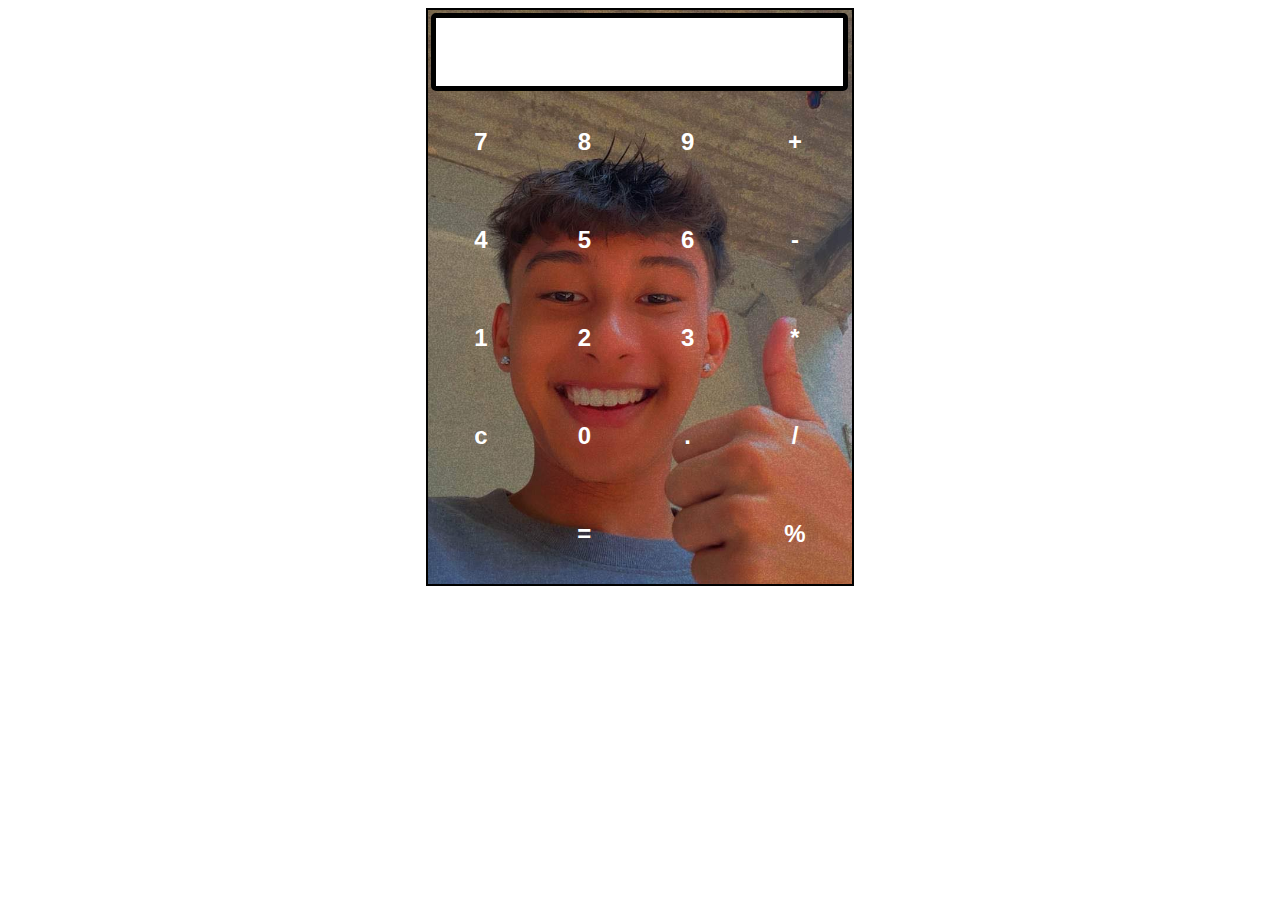
<file: calcu.html>
<!DOCTYPE html> 
<html> 

<head> 
	<title>HTML Calculator</title> 

<style>
    table {
        border: 2px solid black;
        margin-left: auto;
        margin-right: auto;
        background-image: url(riely.jpg); /* Replace with the correct path or keep it in the same directory */
        background-size: cover; /* Adjust the background size as needed */
        background-position: center;
        background-repeat: no-repeat;
    }

    input[type="button"] {
        width: 100%;
        padding: 30px 40px;
        background-color: transparent; /* Make the buttons transparent */
        color: white;
        font-size: 24px;
        font-weight: bold;
        border: 3px solid transparent; /* Set initial border to transparent */
        border-radius: 5px;
        transition: background-color 0.3s, border-color 0.3s; /* Add transition effect */
    }

    input[type="button"]:hover {
        background-color: black; /* Change background color on hover */
        border-color: white; /* Change border color on hover */
    }

    input[type="text"] {
        width: 83%;
        padding: 20px 30px;
        font-size: 24px;
        font-weight: bold;
        border: none;
        border-radius: 5px;
        border: 5px solid black;
    }
</style>

</head> 

<body> 

	<!-- Create table -->
	<table id="calcu" > 
		<tr> 
			<td colspan="4"> 
				<input type="text" id="result"> 
			</td> 
		</tr> 

		<tr> 
			<td><input type="button" value="7" onclick="appendToResult('7')"></td> 
			<td><input type="button" value="8" onclick="appendToResult('8')"></td> 
			<td><input type="button" value="9" onclick="appendToResult('9')"></td> 
			<td><input type="button" value="+" onclick="appendToResult('+')"></td> 
		</tr> 
		<tr> 
			<td><input type="button" value="4" onclick="appendToResult('4')"></td> 
			<td><input type="button" value="5" onclick="appendToResult('5')"></td> 
			<td><input type="button" value="6" onclick="appendToResult('6')"></td> 
			<td><input type="button" value="-" onclick="appendToResult('-')"></td> 
		</tr> 
		<tr> 
			<td><input type="button" value="1" onclick="appendToResult('1')"></td> 
			<td><input type="button" value="2" onclick="appendToResult('2')"></td> 
			<td><input type="button" value="3" onclick="appendToResult('3')"></td> 
			<td><input type="button" value="*" onclick="appendToResult('*')"></td> 
		</tr> 
		<tr> 
			<td><input type="button" value="c" onclick="clearResult()"></td> 
			<td><input type="button" value="0" onclick="appendToResult('0')"></td> 
			<td><input type="button" value="." onclick="appendToResult('.')"></td> 
			<td><input type="button" value="/" onclick="appendToResult('/')"></td> 
		</tr> 
        <tr> 
			<td colspan="3"><input type="button" value="=" onclick="calculateResult()"></td> 
			<td colspan="2"><input type="button" value="%" onclick="appendToResult('%')"></td> 
		</tr> 
	</table>

	<script>
		function appendToResult(value) {
			document.getElementById("result").value += value;
		}

		function clearResult() {
			document.getElementById("result").value = "";
		}

		function calculateResult() {
			var result = eval(document.getElementById("result").value);
			document.getElementById("result").value = result;
		}
	</script>
</body> 

</html>
</file>
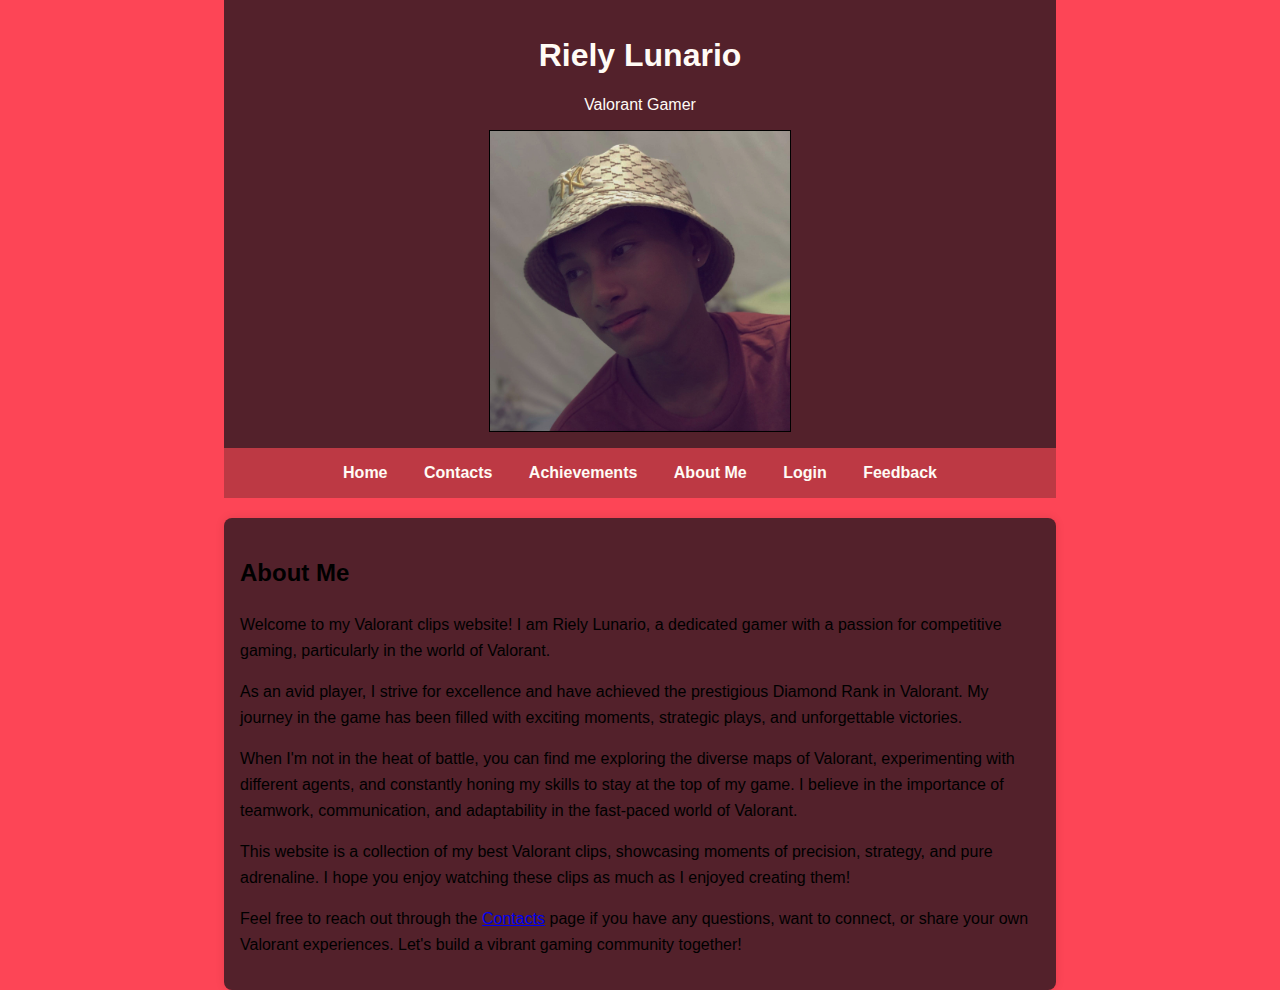
<file: website/about.html>
<!DOCTYPE html>
<html lang="en">
<head>
    <meta charset="UTF-8">
    <meta name="viewport" content="width=device-width, initial-scale=1.0">
    <title>Riely Lunario - Valorant Gamer</title>
    <link rel="stylesheet" href="styles.css">
    <style>
    .center {
        display: block;
        margin-left: auto;
        margin-right: auto;
    }
    .profile-picture {
    max-width: 100%; /* Set maximum width to 100% */
    max-height: 100%; /* Set maximum height to 100% */
    width: auto; /* Ensure the image maintains its aspect ratio */
    height: auto; /* Ensure the image maintains its aspect ratio */
}

.picture-frame {
    width: 300px; /* Adjust the width of the frame */
    height: 300px; /* Adjust the height of the frame */
    border: 1px solid #000; /* Add a border to create the frame */
    overflow: hidden; /* Hide overflowing content */
    margin: 0 auto; /* Center the frame horizontally */
}
</style>
</head>
<body>

    <header>
        <h1>Riely Lunario</h1>
        <p>Valorant Gamer</p>
        <div class="picture-frame">
        <img src="riely.jpg" alt="Riely Lunario" class="profile-picture center" width="200" height="200">
    </div>
    </header>
    
	
    <nav>
        <a href="index.html">Home</a>
        <a href="contacts.html">Contacts</a>
        <a href="achievements.html">Achievements</a>
        <a href="about.html">About Me</a>
        <a href="registration.php">Login</a>
        <a href="feedback.php">Feedback</a>
    </nav>

    

    <section>
        
        <h2>About Me</h2>
        <p>Welcome to my Valorant clips website! I am Riely Lunario, a dedicated gamer with a passion for competitive gaming, particularly in the world of Valorant.</p>

        <p>As an avid player, I strive for excellence and have achieved the prestigious Diamond Rank in Valorant. My journey in the game has been filled with exciting moments, strategic plays, and unforgettable victories.</p>

        <p>When I'm not in the heat of battle, you can find me exploring the diverse maps of Valorant, experimenting with different agents, and constantly honing my skills to stay at the top of my game. I believe in the importance of teamwork, communication, and adaptability in the fast-paced world of Valorant.</p>

        <p>This website is a collection of my best Valorant clips, showcasing moments of precision, strategy, and pure adrenaline. I hope you enjoy watching these clips as much as I enjoyed creating them!</p>

        <p>Feel free to reach out through the <a href="contacts.html">Contacts</a> page if you have any questions, want to connect, or share your own Valorant experiences. Let's build a vibrant gaming community together!</p>
    </section>

</body>
</html>
</file>
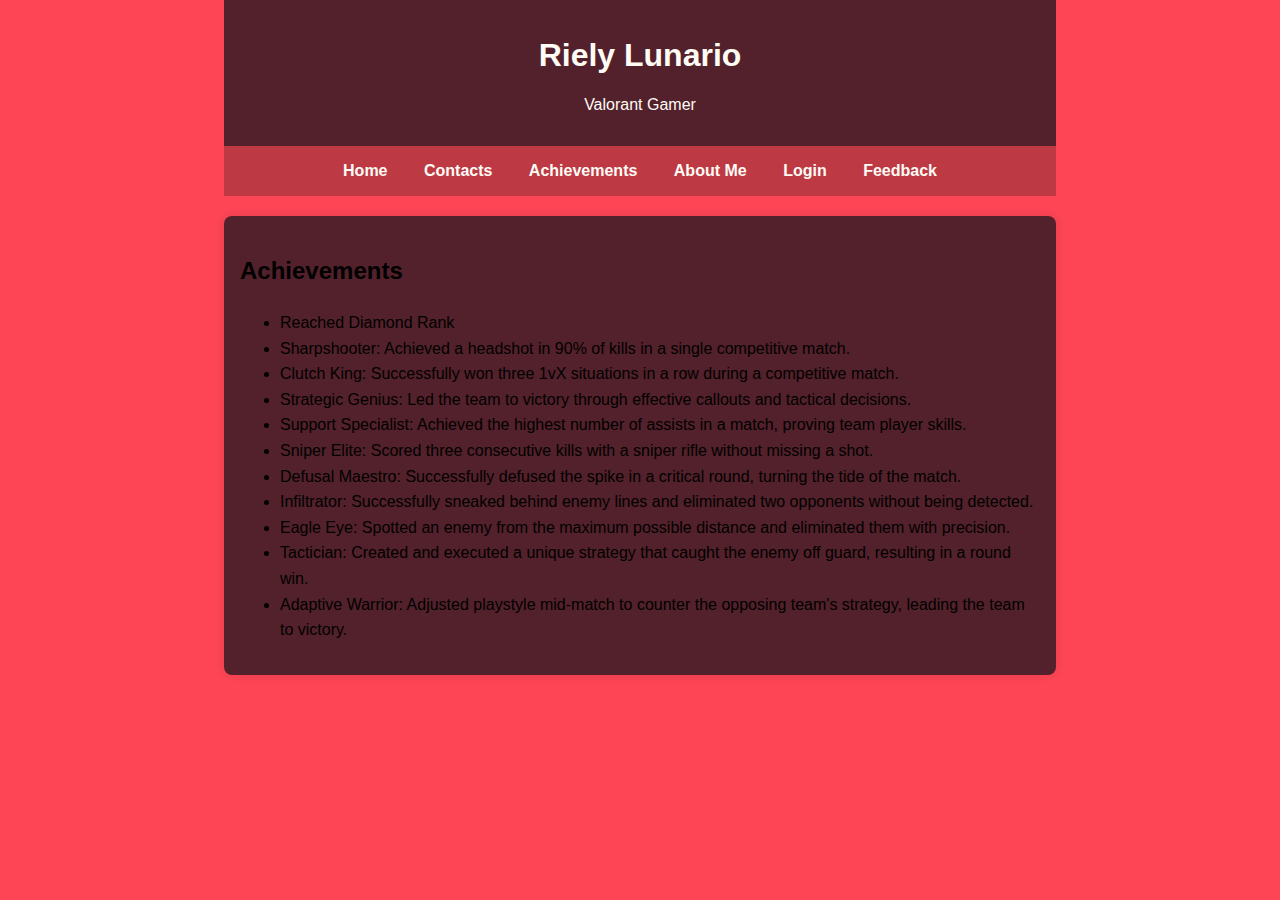
<file: website/achievements.html>
<!DOCTYPE html>
<html lang="en">
<head>
    <meta charset="UTF-8">
    <meta name="viewport" content="width=device-width, initial-scale=1.0">
    <title>Riely Lunario - Valorant Gamer</title>
    <link rel="stylesheet" href="styles.css">
</head>
<body>

    <header>
        <h1>Riely Lunario</h1>
        <p>Valorant Gamer</p>
    </header>

    <nav>
        <a href="index.html">Home</a>
        <a href="contacts.html">Contacts</a>
        <a href="achievements.html">Achievements</a>
        <a href="about.html">About Me</a>
        <a href="registration.php">Login</a>
        <a href="feedback.php">Feedback</a>
    </nav>

    <section>
        <h2>Achievements</h2>
        <ul>
            <li>Reached Diamond Rank</li>
            <li>Sharpshooter: Achieved a headshot in 90% of kills in a single competitive match.</li>
            <li>Clutch King: Successfully won three 1vX situations in a row during a competitive match.</li>
            <li>Strategic Genius: Led the team to victory through effective callouts and tactical decisions.</li>
            <li>Support Specialist: Achieved the highest number of assists in a match, proving team player skills.</li>
            <li>Sniper Elite: Scored three consecutive kills with a sniper rifle without missing a shot.</li>
            <li>Defusal Maestro: Successfully defused the spike in a critical round, turning the tide of the match.</li>
            <li>Infiltrator: Successfully sneaked behind enemy lines and eliminated two opponents without being detected.</li>
            <li>Eagle Eye: Spotted an enemy from the maximum possible distance and eliminated them with precision.</li>
            <li>Tactician: Created and executed a unique strategy that caught the enemy off guard, resulting in a round win.</li>
            <li>Adaptive Warrior: Adjusted playstyle mid-match to counter the opposing team's strategy, leading the team to victory.</li>
        </ul>
    </section>

</body>
</html>
</file>
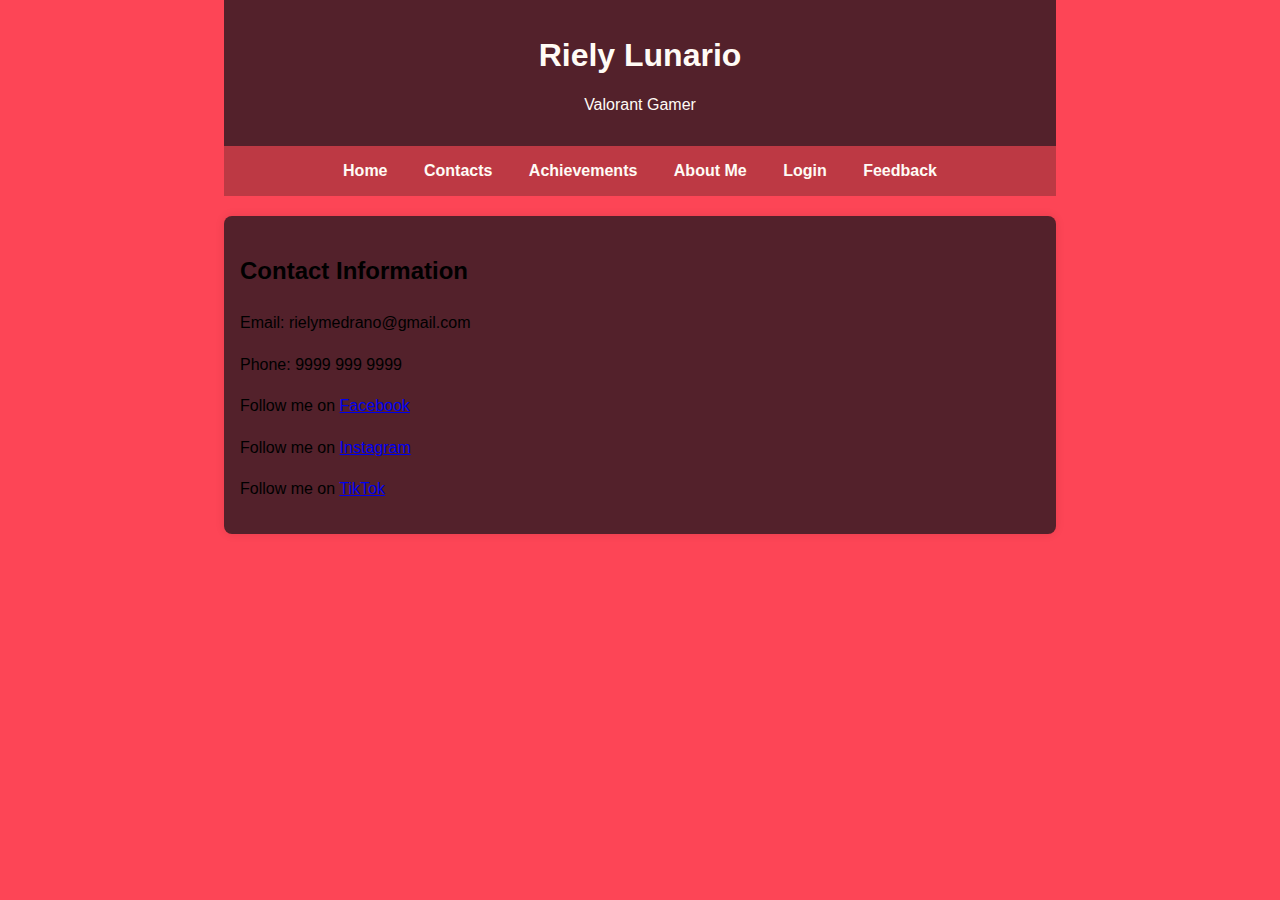
<file: website/contacts.html>
<!DOCTYPE html>
<html lang="en">
<head>
    <meta charset="UTF-8">
    <meta name="viewport" content="width=device-width, initial-scale=1.0">
    <title>Your Valorant Clips - Contacts</title>
    <link rel="stylesheet" href="styles.css">
</head>
<body>

    <header>
        <h1>Riely Lunario</h1>
        <p>Valorant Gamer</p>
    </header>

    <nav>
        <a href="index.html">Home</a>
        <a href="contacts.html">Contacts</a>
        <a href="achievements.html">Achievements</a>
        <a href="about.html">About Me</a>
        <a href="registration.php">Login</a>
        <a href="feedback.php">Feedback</a>
    </nav>

    <section>
        <h2>Contact Information</h2>
        <p>Email: rielymedrano@gmail.com</p>
        <p>Phone:  9999 999 9999</p>
        <p>Follow me on <a href="https://www.facebook.com/riely.medrano/" target="_blank">Facebook</a></p>
        <p>Follow me on <a href="https://www.instagram.com/vnrlylnr/" target="_blank">Instagram</a></p>
		<p>Follow me on <a href="https://www.tiktok.com/@rielylunario?is_from_webapp=1&sender_device=pc" target="_blank">TikTok</a></p>


    </section>

</body>
</html>
</file>
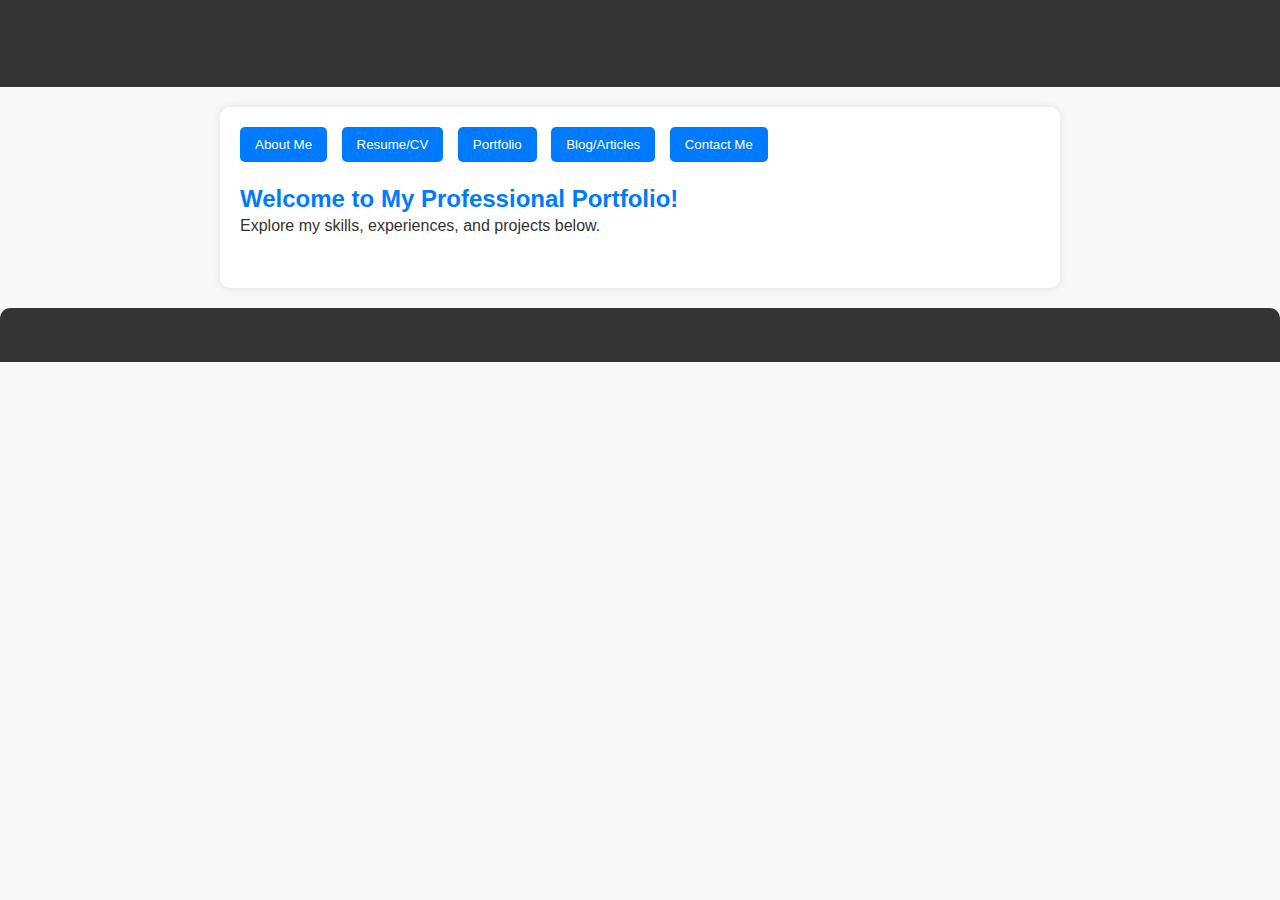
<file: website/riely.html>
<!DOCTYPE html>
<html lang="en">
<head>
    <meta charset="UTF-8">
    <meta name="viewport" content="width=device-width, initial-scale=1.0">
    <title>Your Name - Professional Portfolio</title>
    <style>
        /* Reset some default styles */
        body, h1, h2, p {
            margin: 0;
            padding: 0;
        }

        body {
            font-family: 'Segoe UI', Tahoma, Geneva, Verdana, sans-serif;
            background-color: #f8f8f8;
            color: #333;
        }

        header {
            background-color: #333;
            color: white;
            text-align: center;
            padding: 1em;
        }

        main {
            max-width: 800px;
            margin: 20px auto;
            padding: 20px;
            background-color: white;
            box-shadow: 0 0 10px rgba(0, 0, 0, 0.1);
            border-radius: 10px;
        }

        h1, h2, p {
            color: #333;
            line-height: 1.4;
        }

        a {
            color: #007bff;
            text-decoration: none;
        }

        a:hover {
            text-decoration: underline;
        }

        button {
            background-color: #007bff;
            color: white;
            padding: 10px 15px;
            border: none;
            border-radius: 5px;
            cursor: pointer;
            transition: background-color 0.3s;
        }

        button:hover {
            background-color: #0056b3;
        }

        footer {
            text-align: center;
            padding: 1em;
            background-color: #333;
            color: white;
            border-top-left-radius: 10px;
            border-top-right-radius: 10px;
            margin-top: 20px;
        }

        section {
            margin-bottom: 30px;
        }

        ul {
            list-style-type: disc;
            padding-left: 20px;
        }

        /* Additional Styles for Improved Website */
        h1 {
            margin-bottom: 10px;
        }

        h2 {
            color: #007bff;
            margin-top: 20px;
        }

        /* New Styles */
        .button-container {
            margin-bottom: 20px;
            text-align: left;
        }

        .button-container button {
            margin-right: 10px;
        }
    </style>
</head>
<body>
    <header>
        <h1>Your Name - Professional Portfolio</h1>
    </header>
    <main>
        <section class="button-container">
            <button onclick="window.location.href='#about-me'">About Me</button>
            <button onclick="window.location.href='#resume'">Resume/CV</button>
            <button onclick="window.location.href='#portfolio'">Portfolio</button>
            <button onclick="window.location.href='#blog'">Blog/Articles</button>
            <button onclick="window.location.href='#contact'">Contact Me</button>
        </section>

        <section class="welcome">
            <h2>Welcome to My Professional Portfolio!</h2>
            <p>Explore my skills, experiences, and projects below.</p>
        </section>

        <!-- Other Sections Here -->

    </main>
    <footer>
        <p>&copy; 2024 Your Name - Professional Portfolio</p>
    </footer>
</body>
</html>
</file>
<file: website/styles.css>
body {
    font-family: 'Arial', sans-serif;
    background-color: #fd4556    ;
    margin: 0;
    padding: 0;
    box-sizing: border-box;
    overflow-x: hidden;
}

header, nav, section, footer {
    max-width: 800px;
    margin: 0 auto;
    padding: 1em;
}

header {
    background-color: #53212b  ;
    color: #fffbf5;
    text-align: center;
}

nav {
    background-color: #bd3944   ;
    text-align: center;
}

nav a {
    color: #fffbf5;
    text-decoration: none;
    margin: 0 1em;
    font-weight: bold;
    transition: color 0.3s;
}

nav a:hover {
    color: #ff0000;
}

section {
    background-color: #53212b   ;
    box-shadow: 0 0 10px rgba(0, 0, 0, 0.1);
    border-radius: 8px;
    line-height: 1.6;
    margin-top: 20px;
}

footer {
    background-color: #333;
    color: #fff;
    text-align: center;
    padding: 1em 0;
    position: fixed;
    width: 100%;
    bottom: 0;
}

.profile-picture {
    max-width: 100%; /* Set maximum width to 100% */
    max-height: 100%; /* Set maximum height to 100% */
    width: auto; /* Ensure the image maintains its aspect ratio */
    height: auto; /* Ensure the image maintains its aspect ratio */
}

.picture-frame {
    width: 10px; /* Adjust the width of the frame */
    height: 10px; /* Adjust the height of the frame */
    border: 2px solid #000; /* Add a border to create the frame */
    overflow: hidden; /* Hide overflowing content */
    margin: 0 auto; /* Center the frame horizontally */
    background-color: #3cefff;

}
</file>
